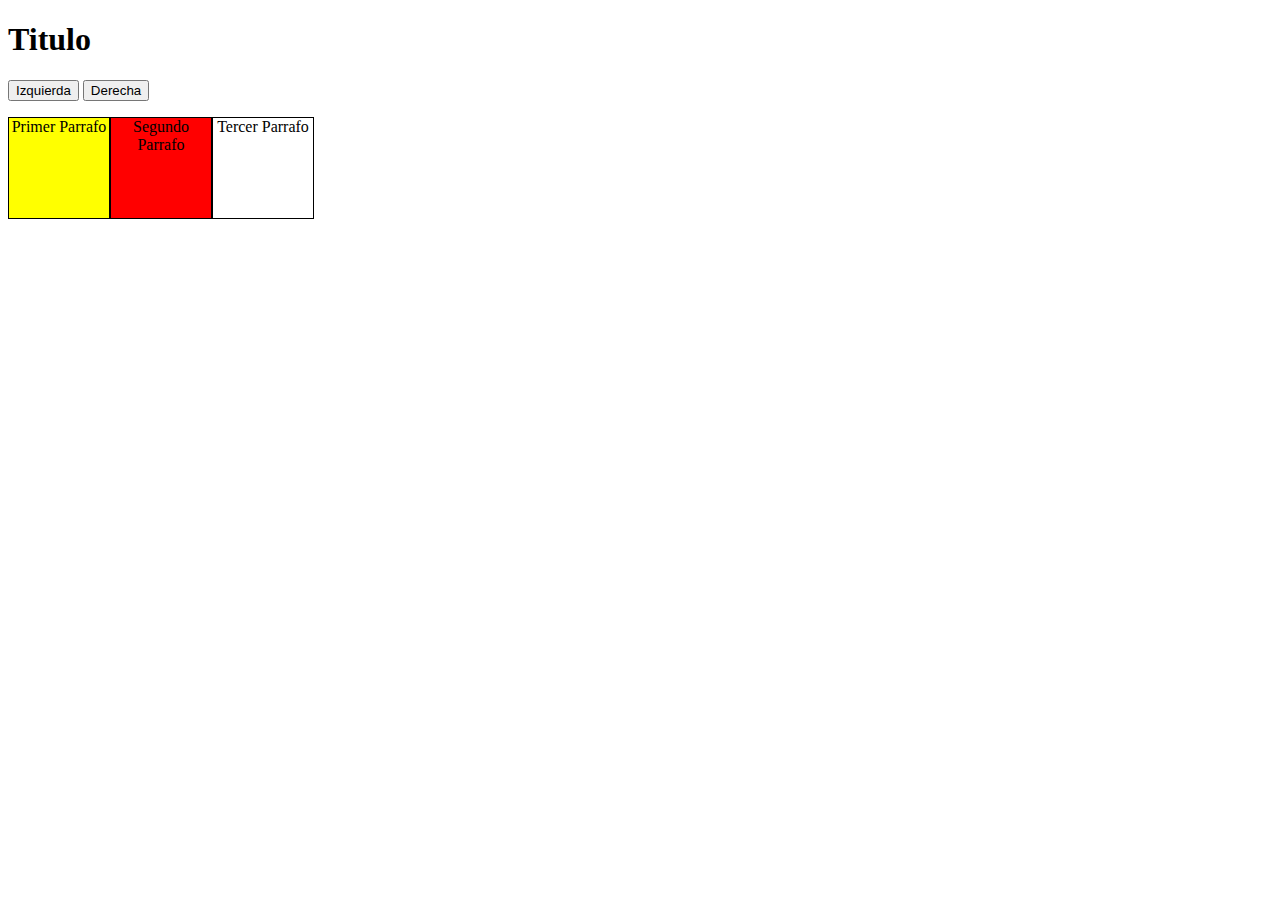
<file: prueba.html>
<!DOCTYPE html>
<html lang="es">
<head>
	<title>Ejemplo overflow</title>
	<script src="https://code.jquery.com/jquery-3.4.0.js"></script>
	<style>
		p{
			width: 100px;
			height: 100px;
			border: solid 1px #000;
			text-align: center;
		}

		#parrafo {
			background: yellow;
		}

		#parrafo_2 {
			background: red;
		}
		
		div {
			display: flex;
		}

	</style>
</head>
<body>
	<h1>Titulo</h1>
	<input type="button" value="Izquierda" class="button" id="izquierda">
	<input type="button" value="Derecha" id="derecha" class="button">
	<div>
		<p id="parrafo">Primer Parrafo</p>
		<p id="parrafo_2">Segundo Parrafo</p>
		<p id="parrafo_3">Tercer Parrafo</p>
	</div>
	<script>
		var elemento = $("#parrafo");
		var elemento_2 = $("#parrafo_2");
		var elemento_3 = $("#parrafo_3");

		/*Va a Izquierda*/
		$("#izquierda").click(function() {
			$("p:first").insertAfter("p:last");
		});

		/*Va a Derecha*/
		$("#derecha").click(function() {
			$("p:last").insertBefore("p:first");
		});
	</script>
</body>
</html>
</file>
